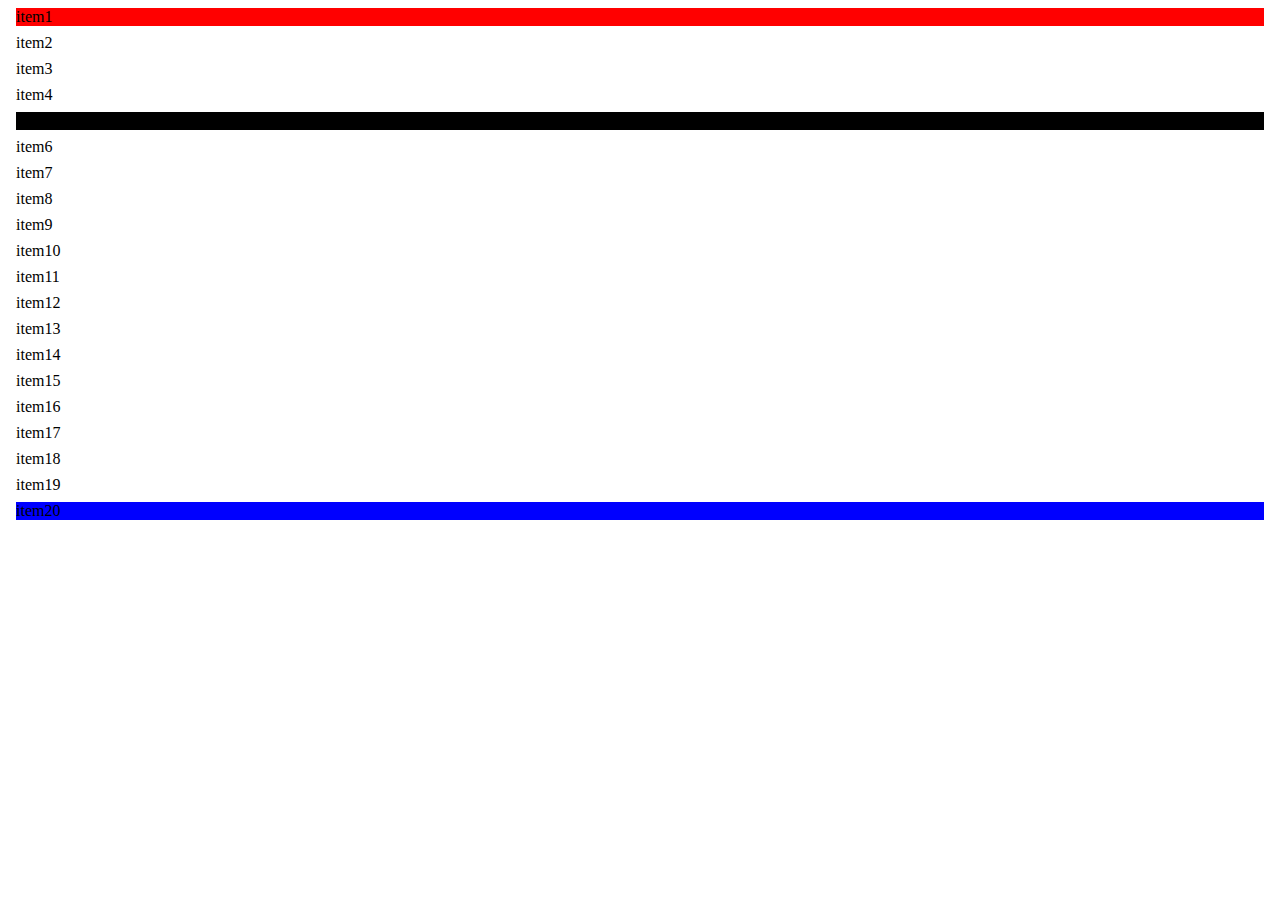
<file: nth_child.html>
<!DOCTYPE html>
<html lang="en">
<head>
  <meta charset="UTF-8">
  <meta name="viewport" content="width=device-width, initial-scale=1.0">
  <title>Nth Child</title>
  <style>
      li{
        padding: 2.5ren;
        margin: 0.5rem;
        list-style: none;
      }
    
      li:first-child {
        background: red !important;
      }
      
      li:last-child {
        background: blue;
      }
      
      li:nth-child(5) {
        background: black;
      }
  </style>
</head>
<body>
  <li>item1</li>
  <li>item2</li>
  <li>item3</li>
  <li>item4</li>
  <li>item5</li>
  <li>item6</li>
  <li>item7</li>
  <li>item8</li>
  <li>item9</li>
  <li>item10</li>
  <li>item11</li>
  <li>item12</li>
  <li>item13</li>
  <li>item14</li>
  <li>item15</li>
  <li>item16</li>
  <li>item17</li>
  <li>item18</li>
  <li>item19</li>
  <li>item20</li>
</body>
</html>
</file>
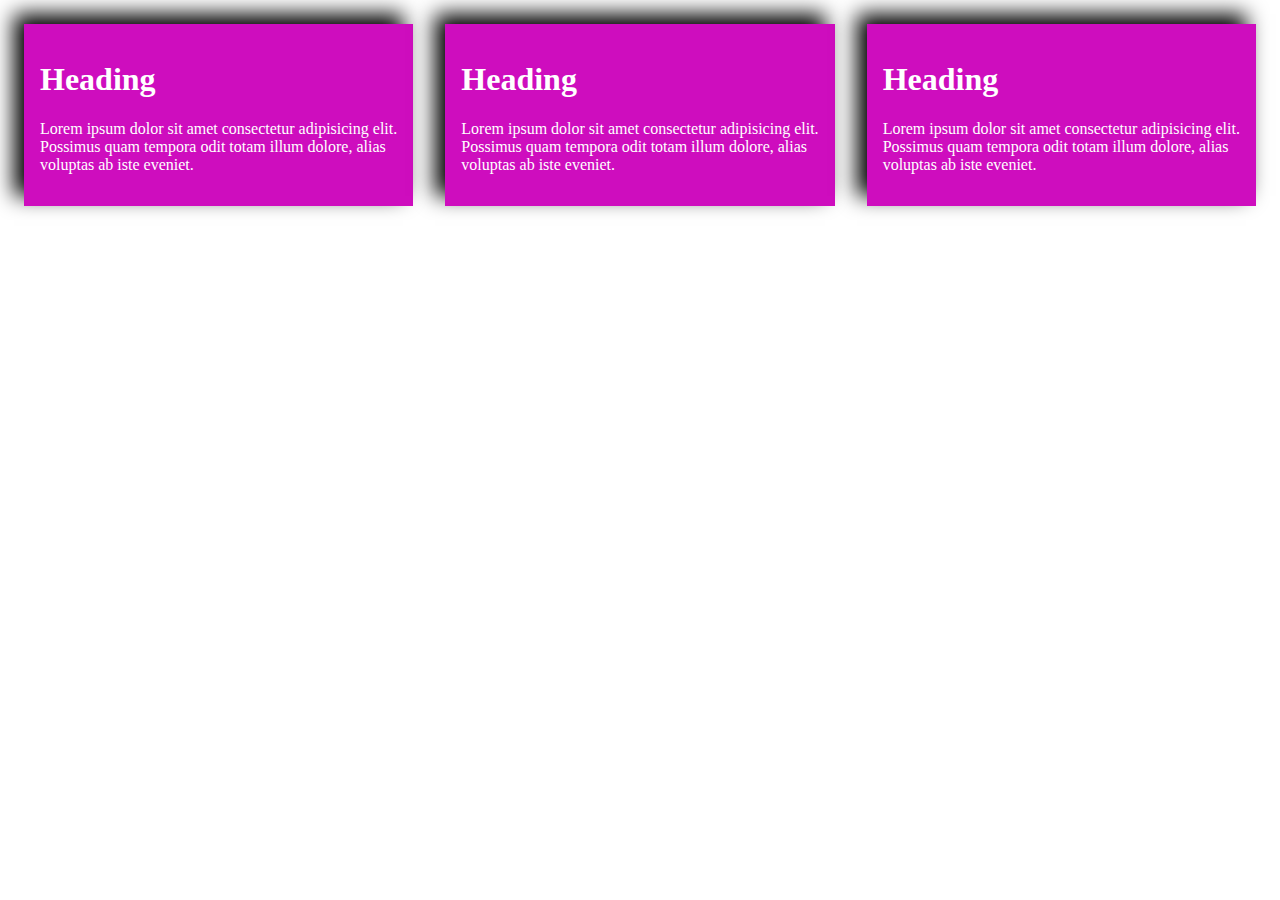
<file: shadow.html>
<!DOCTYPE html>
<html lang="en">
<head>
  <meta charset="UTF-8">
  <meta name="viewport" content="width=device-width, initial-scale=1.0">
  <title>Shadow</title>
  <style>
    .container {
        display: flex;
      }
    .box {
      padding: 1rem;
      margin: 1rem;
      background: rgb(206, 13, 190);
      color: white;

      box-shadow: 10px 10px rgb(187, 207, 7);
      box-shadow: 10px 10px 20px black;
      box-shadow: -10px -10px 20px black;
    }

    
  </style>
</head>
<body>
  <div class="container">
    <div class="box">
      <h1>Heading</h1>
      <p>Lorem ipsum dolor sit amet consectetur adipisicing elit.
         Possimus quam tempora odit totam illum dolore, alias voluptas ab iste eveniet.</p>
    </div>
    <div class="box">
      <h1>Heading</h1>
      <p>Lorem ipsum dolor sit amet consectetur adipisicing elit.
         Possimus quam tempora odit totam illum dolore, alias voluptas ab iste eveniet.</p>
    </div>

    <div class="box">
      <h1>Heading</h1>
      <p>Lorem ipsum dolor sit amet consectetur adipisicing elit.
         Possimus quam tempora odit totam illum dolore, alias voluptas ab iste eveniet.</p>
    </div>
  </div>
</body>
</html>
</file>
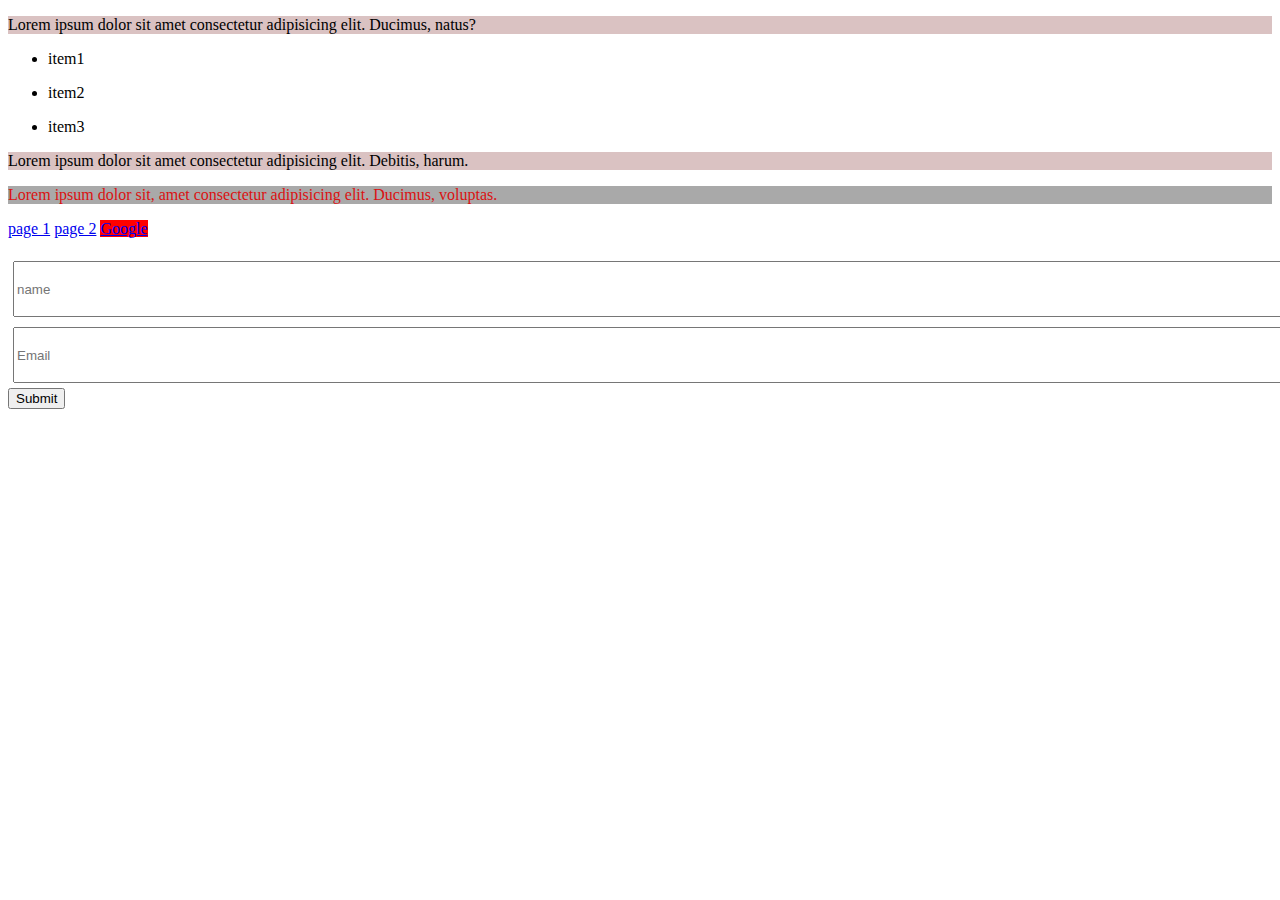
<file: targetd.html>
<!DOCTYPE html>
<html lang="en">
<head>
  <meta charset="UTF-8">
  <meta name="viewport" content="width=device-width, initial-scale=1.0">
  <title>Targeted selectors</title>
  <style>
    div > p {
      background: rgb(218, 194, 194);
    }

    div +p {
      background: darkgray;
      color: rgb(219, 17, 17);
    }

    a[target='_blank']{
      background: red;
    }

    input[type='text'],
    input[type='email'] {
        width: 100%;
        height: 50px;
        margin: 5px;
      }

    input button:hover {
      color: rgb(226, 131, 43);
    }
      
    
  </style>
</head>
<body>
  <div>
    <p>Lorem ipsum dolor sit amet consectetur adipisicing elit. Ducimus, natus?</p>
    <ul>
    <li>item1</li>
    <li><p>item2</p></li>
    <li>item3</li>
    </ul>
    <p>Lorem ipsum dolor sit amet consectetur adipisicing elit. Debitis, harum.</p>

  </div>
  <p>Lorem ipsum dolor sit, amet consectetur adipisicing elit. Ducimus, voluptas.</p>
  <a href="#">page 1</a> <a href="# " target="_self">page 2</a>
  <a href="http://google.com" target="_blank">Google</a>

  <br><br>

  <form> 
    <input type="text" placeholder="name"/>
    <input type="email" placeholder="Email"/>
    <input type="submit" value="Submit"/>
  </form>
</body>
</html>
</file>
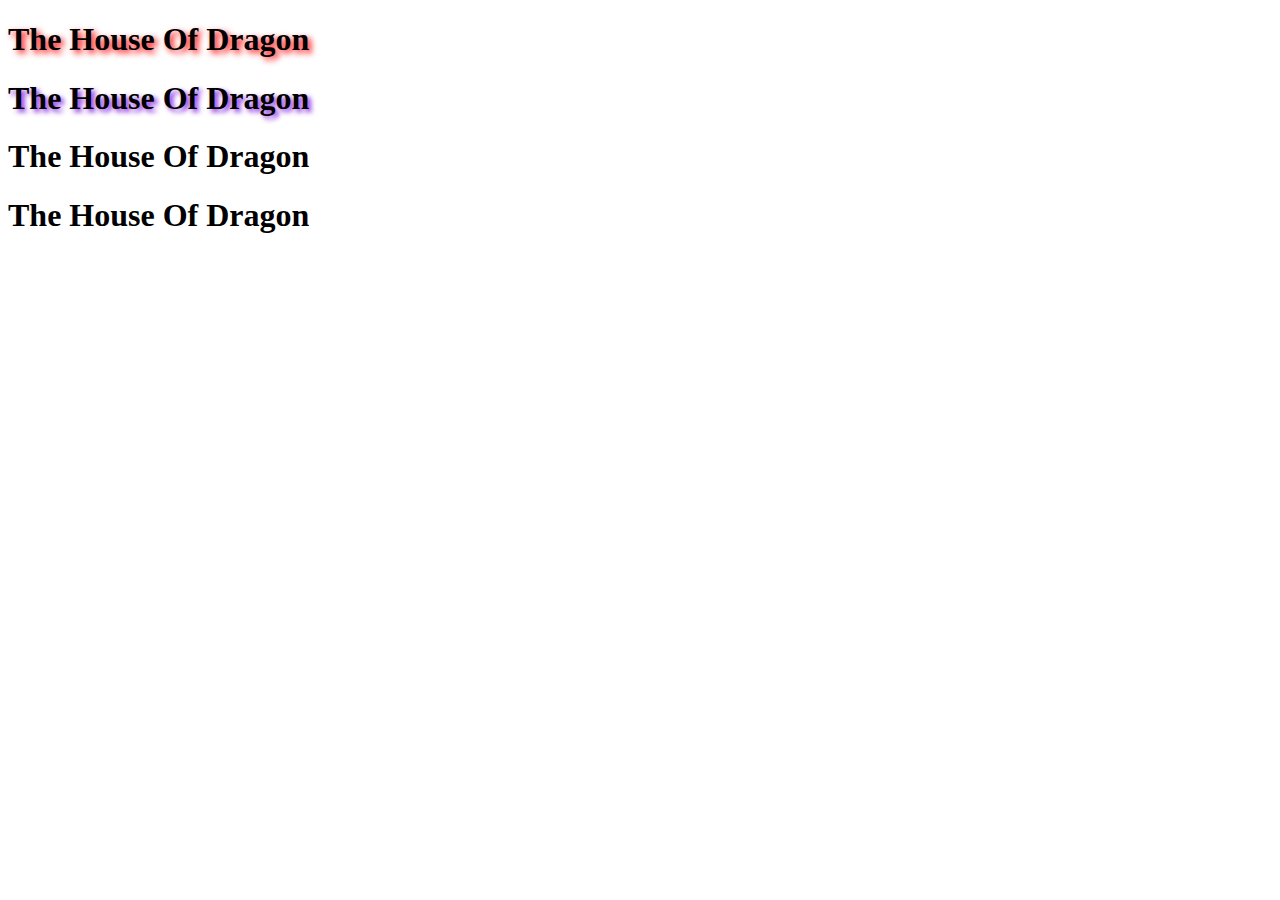
<file: text_shadow.html>
<!DOCTYPE html>
<html lang="en">
<head>
  <meta charset="UTF-8">
  <meta name="viewport" content="width=device-width, initial-scale=1.0">
  <title>Text Shadow</title>
  <style>
    .h1{
      font-family: Arial, Helvetica, sans-serif;
      font-size: 4rem;
      background-color: aqua;
    }
    h1.a {
      text-shadow: 0.2rem 0.2rem 0.4rem red;
    }
    h1.b {
      text-shadow: 0.2rem 0.2rem 0.3rem blueviolet;
    }
  </style>
</head>
<body>
  <h1 class="a">The House Of Dragon</h1>
  <h1 class="b">The House Of Dragon</h1>
  <h1 class="c">The House Of Dragon</h1>
  <h1 class="d">The House Of Dragon</h1>
</body>
</html>
</file>
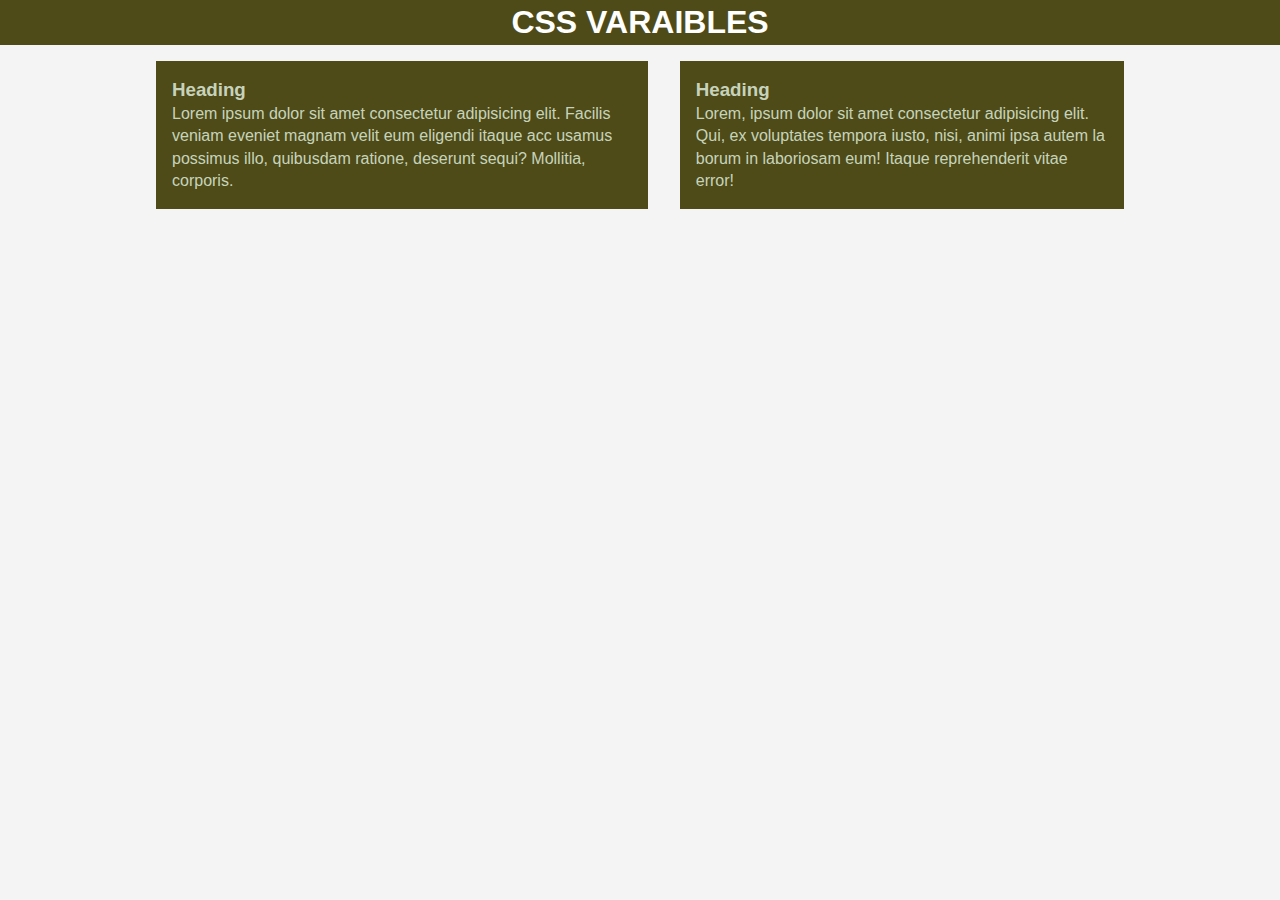
<file: variables.html>
<!DOCTYPE html>
<html lang="en">
<head>
  <meta charset="UTF-8">
  <meta name="viewport" content="width=device-width, initial-scale=1.0">
  <title>Css Varibles</title>
  <style>
    :root {
      --max-width:1000px;
      --primary-color:rgb(78, 75, 25);
      --secondary-color:skyblue;
      --light-color:#f4f4f4;
      --box-1-width:1;
      --box-2-width:2;
  
    }
    * {
      margin:0;
      padding: 0;
    }

    body {
      font-family: Arial, Helvetica, sans-serif;
      line-height: 1.4;
      background: var(--light-color);
    }
    header {
      background-color: var(--primary-color);
      color: white;
      text-align: center;
      border-bottom: 2px;
    }
    .container {
      display: flex;
      margin: auto;
      max-width: var(--max-width);
    }
    .box {
      background-color: var(--primary-color);
      border-bottom: 5px var(--secondary-color);
      color: rgba(223, 236, 217, 0.863);
      padding: 1rem;
      margin: 1rem;
    }
    .box {
      --box-1-width: 1;
      --box-2-width: 2;
  
 
  
    
    
    .box-1 {flex:var(--box-1-width) }
    .box-2 {flex:var(--box-2-width) }
    }

  </style>
</head>
<body>
  <header>
    <h1>CSS VARAIBLES</h1>
  </header>
  <div class="container">

    <div class="box box1">
      <h3>Heading</h3>
      <p>Lorem ipsum dolor sit amet consectetur adipisicing elit. Facilis veniam eveniet magnam velit eum eligendi itaque acc
        usamus possimus illo, quibusdam ratione, deserunt sequi? Mollitia, corporis.</p>
    </div>

    <div class="box box2">
      <h3>Heading</h3>
      <p>Lorem, ipsum dolor sit amet consectetur adipisicing elit. Qui, ex voluptates tempora iusto, nisi, animi ipsa autem la
        borum in laboriosam eum! Itaque reprehenderit vitae error!</p>
    </div>

  </div>

</body>
</html>
</file>
